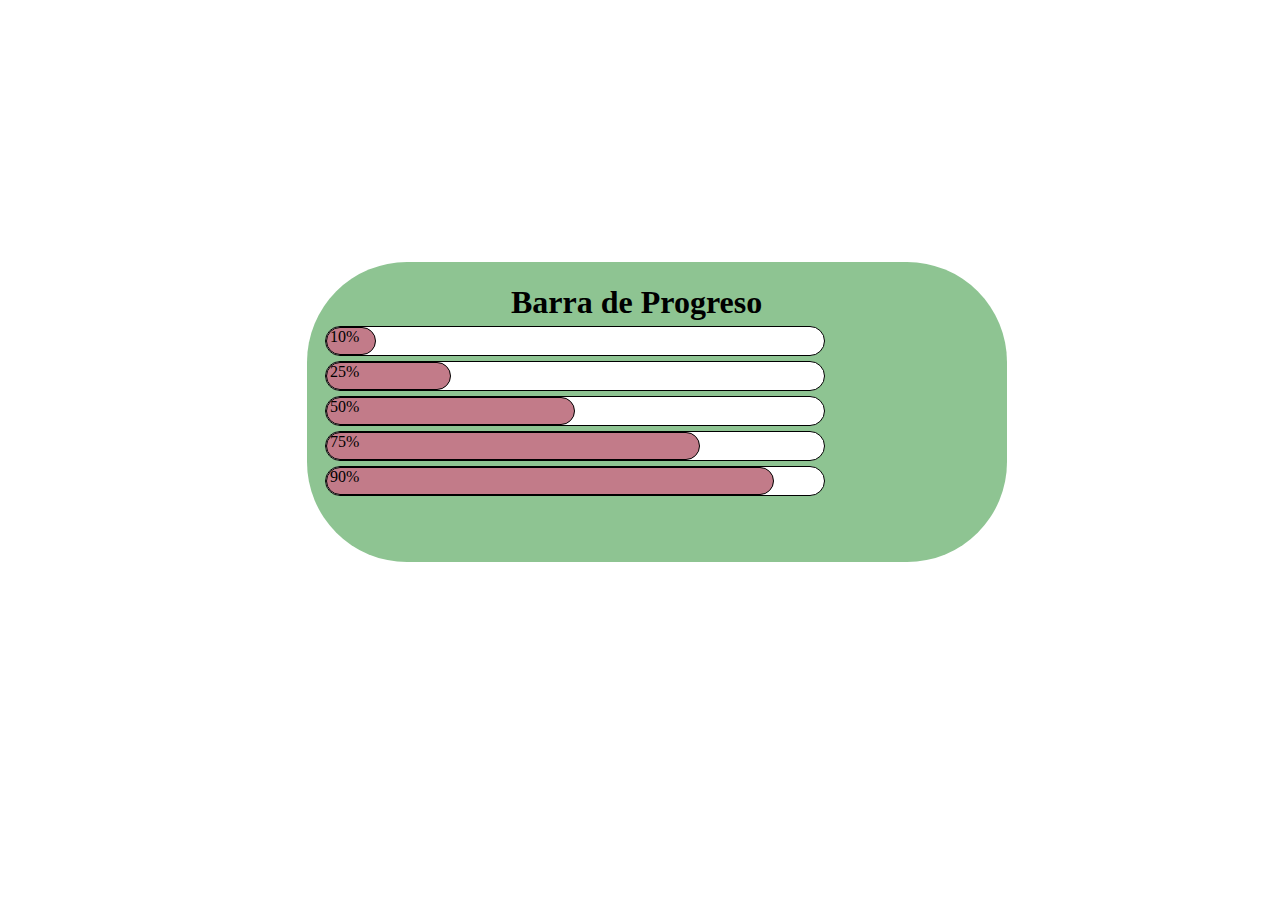
<file: barrasDeProgreso/index.html>
<!DOCTYPE html>
<html lang="en">
<head>
    <meta charset="UTF-8">
    <meta name="viewport" content="width=device-width, initial-scale=1.0">
    <link rel="stylesheet" type="text/css" href="estilos.css">
    <title>Document</title>
</head>
<body>
    <div class="cajaPadre">
        <h1>Barra de Progreso</h1>
        <div class="contenedor">
        <div class="diez"><span>10%</span></div>
        </div>
        <div class="contenedor">  
        <div class="veinti"><span>25%</span></div>
        </div>
        <div class="contenedor">
        <div class="cincuenta"><span>50%</span></div>
        </div>
        <div class="contenedor">
        <div class="setenta"><span>75%</span></div>
        </div>
        <div class="contenedor">
        <div class="noventa"><span>90%</span></div>
        </div>
    </div>
</body>
</html>
</file>
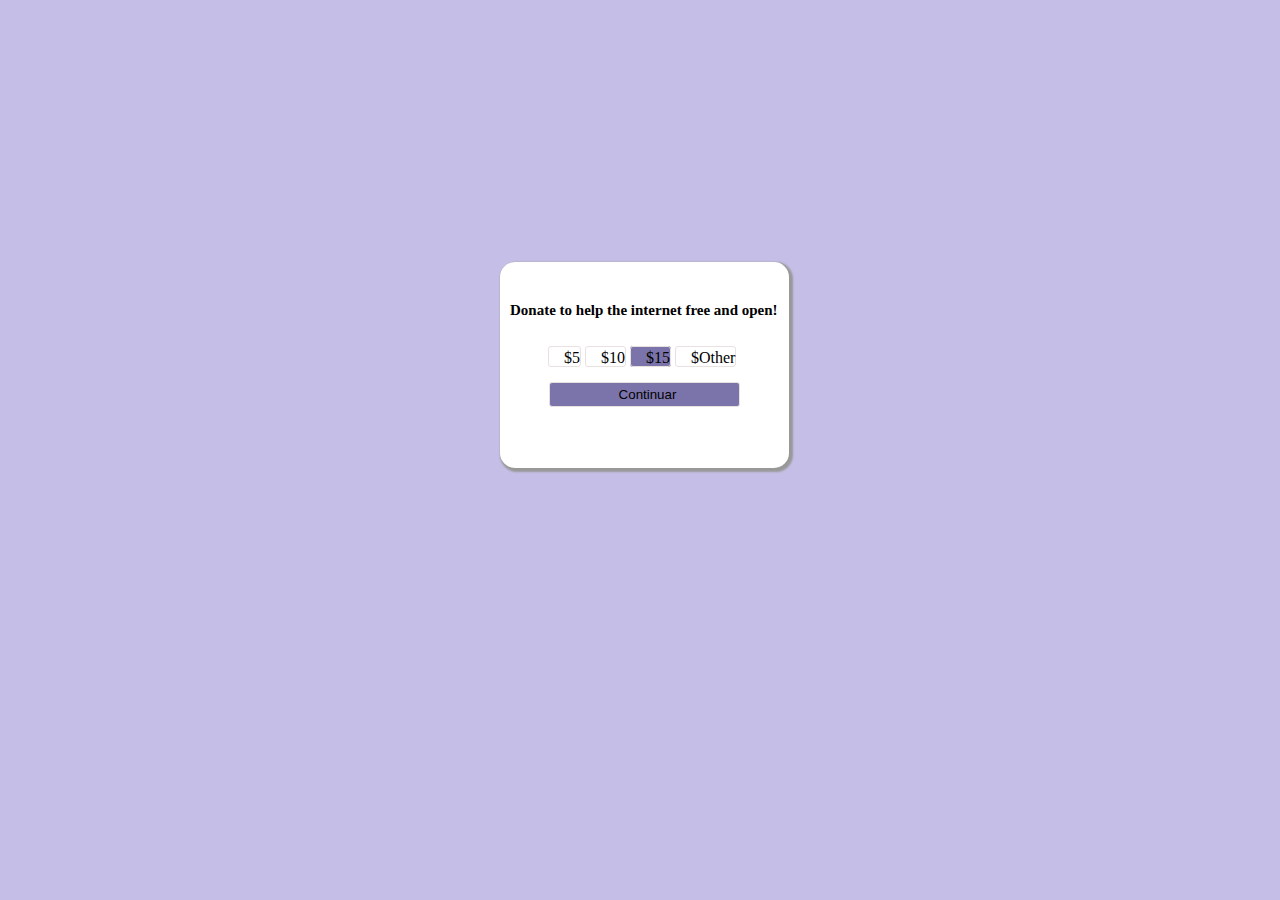
<file: donacion/index.html>
<!DOCTYPE html>
<html lang="en">
<head>
    <meta charset="UTF-8">
    <meta name="viewport" content="width=device-width, initial-scale=1.0">
    <link rel="stylesheet" type="text/css" href="estilos.css">
    <title>Document</title>
</head>
<body>
    <div class="caja">
        <h1>Donate to help the internet free and open!</h1>
        <ul>
            <li><a href="#">$5</a></li>
            <li><a href="#">$10</a></li>
            <li class="especial"><a href="#">$15</a></li>
            <li><a href="#">$Other</a></li>
        </ul>
        <button class="continuar">Continuar</button>
        </div>
    </div>
</body>
</html>
</file>
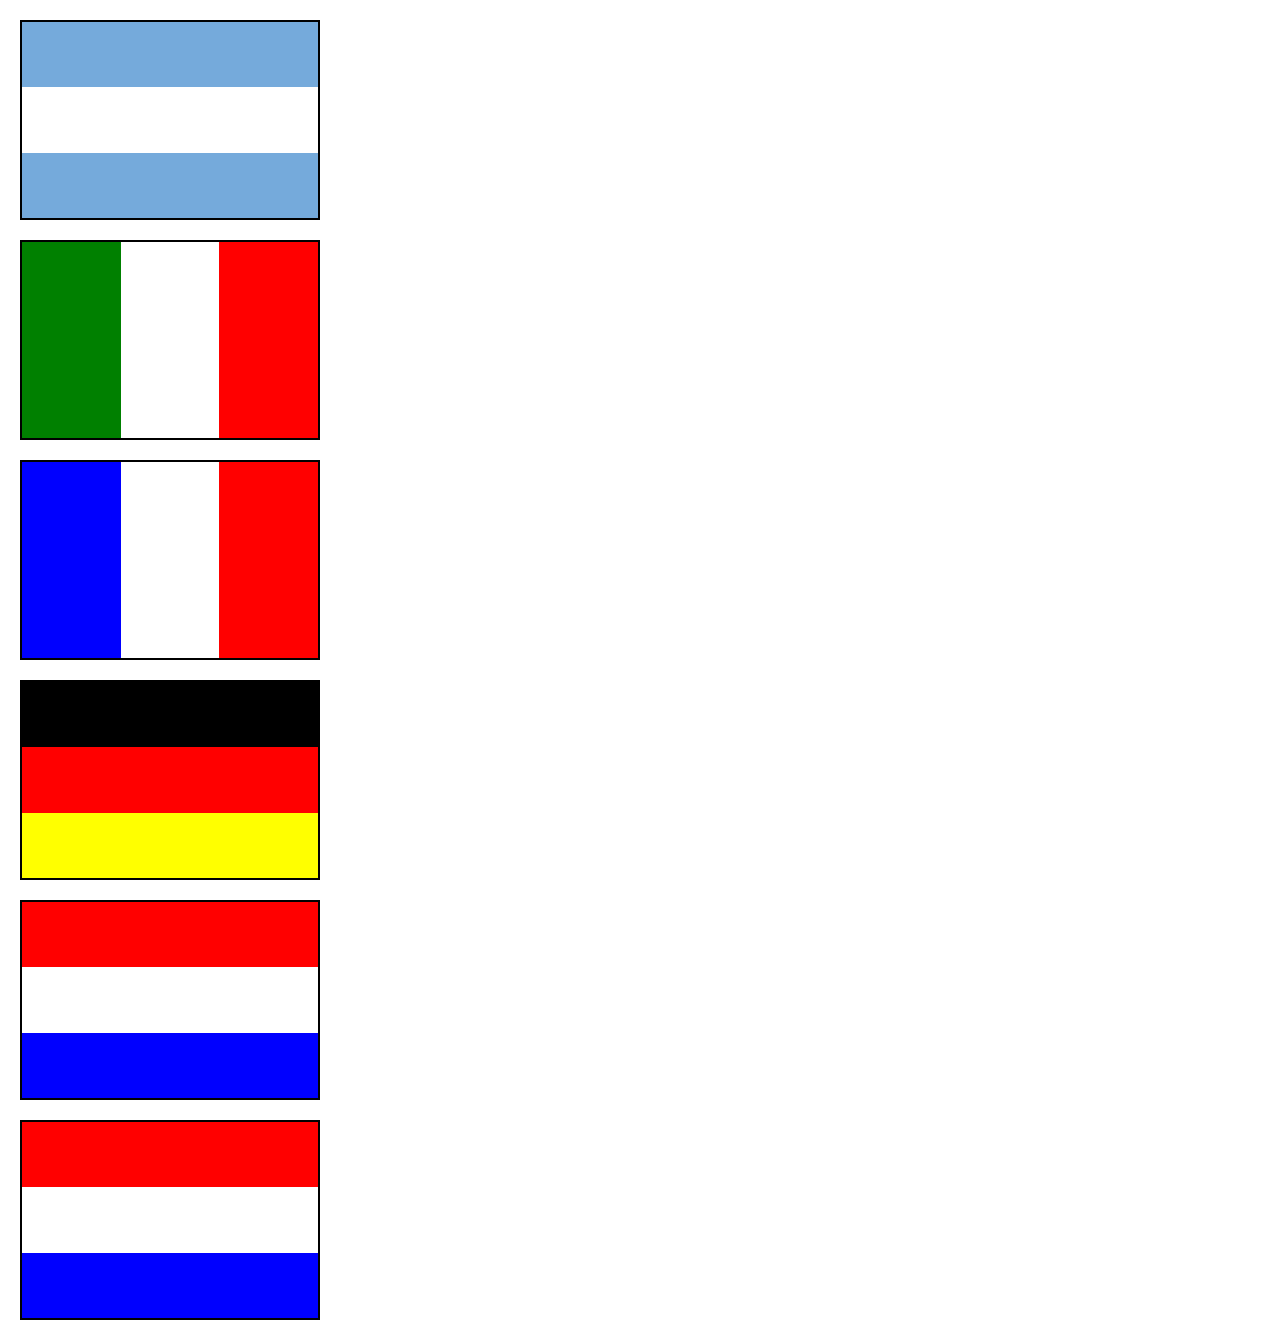
<file: ejecicioBanderas/index.html>
<!DOCTYPE html>
<html lang="en">
<head>
    <meta charset="UTF-8">
    <meta name="viewport" content="width=device-width, initial-scale=1.0">
    <link rel="stylesheet" type="text/css" href="estilos.css">
    
    <title>Document</title>
</head>
<body>
    <div class="bandera">
        <div class="franja-celeste"></div>
        <div class="franja-blanca"></div>
        <div class="franja-celeste"></div>
    </div>
    <div class="bandera-vertical">
        <div class="franja-verde"></div>
        <div class="franja-blanca"></div>
        <div class="franja-rojo"></div>
    </div>
    <div class="bandera-vertical">
        <div class="franja-azul"></div>
        <div class="franja-blanca"></div>
        <div class="franja-rojo"></div>
    </div>
    <div class="bandera">
        <div class="franja-negro"></div>
        <div class="franja-rojo"></div>
        <div class="franja-amarillo"></div>
    </div>
    <div class="bandera">
        <div class="franja-rojo"></div>
        <div class="franja-blanca"></div>
        <div class="franja-azul"></div>
    </div>
    <div class="bandera">
        <div class="franja-rojo"></div>
        <div class="franja-blanca"></div>
        <div class="franja-azul"></div>
    </div>

</body>
</html>
</file>
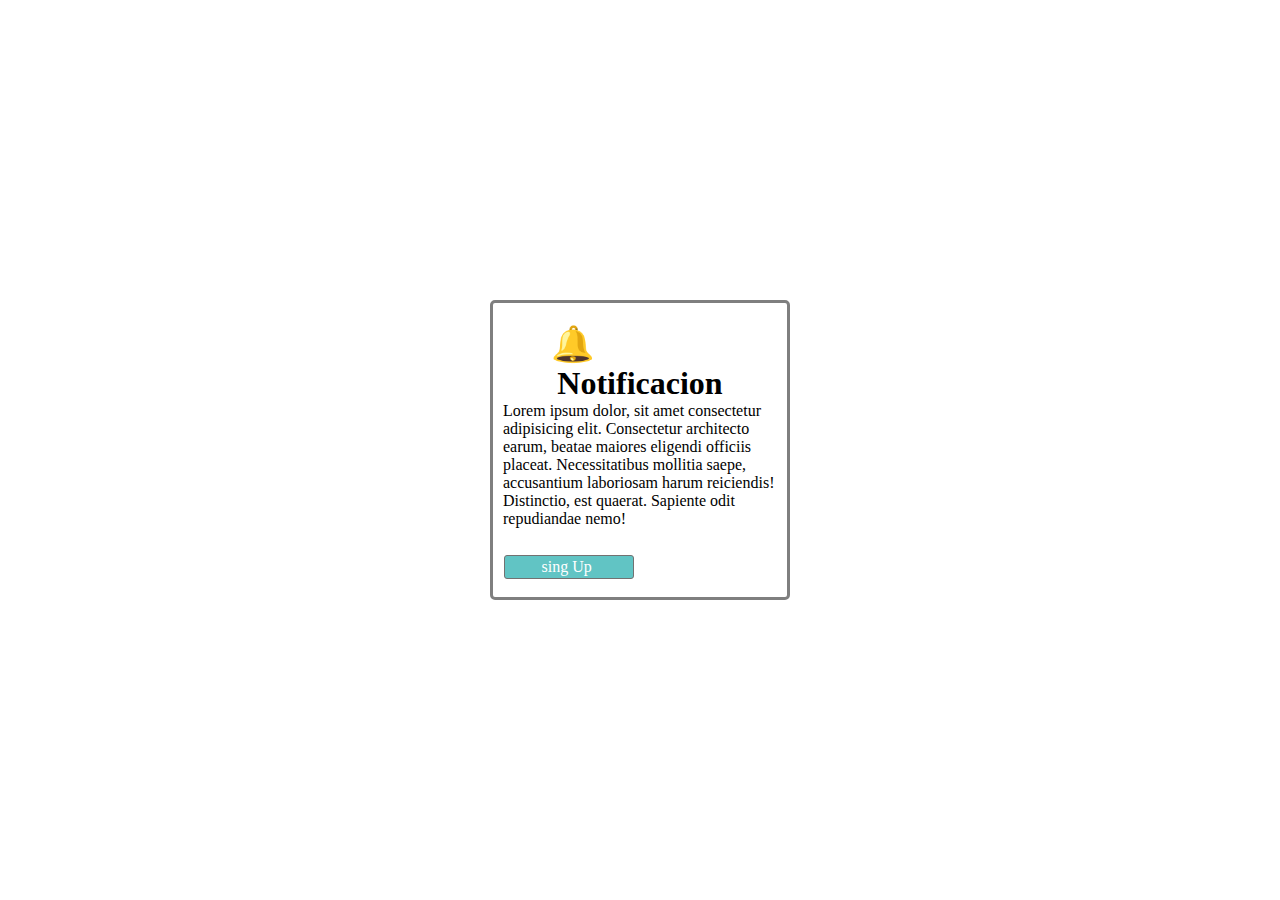
<file: ejercicioNotificacion/index.html>
<!DOCTYPE html>
<html lang="en">
<head>
    <meta charset="UTF-8">
    <meta name="viewport" content="width=device-width, initial-scale=1.0">
    <link rel="stylesheet" type="text/css" href="estilos.css">
    <title>Document</title>
</head>
<body>
    <div class="caja">
        <h2 class="campana">🔔</h2>
        <h1>Notificacion</h1>
        <p>Lorem ipsum dolor, sit amet consectetur adipisicing elit. Consectetur architecto earum, beatae maiores eligendi officiis placeat. Necessitatibus mollitia saepe, accusantium laboriosam harum reiciendis! Distinctio, est quaerat. Sapiente odit repudiandae nemo!</p>
        <div class="boton">
        <a href="#">sing Up</a>
        </div>
    </div>
</body>
</html>
</file>
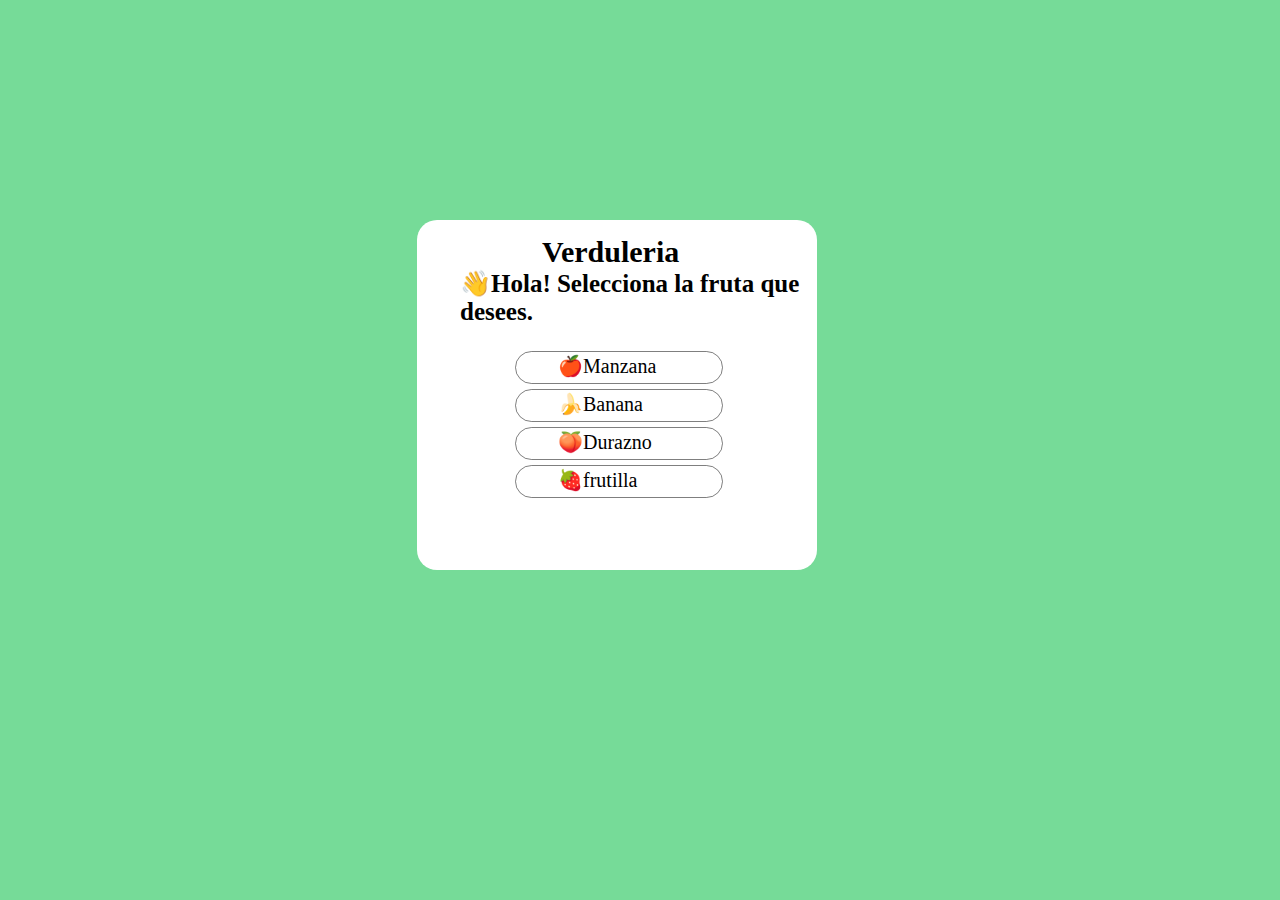
<file: ejercicioVerduleria/index.html>
<!DOCTYPE html>
<html lang="en">
<head>
    <meta charset="UTF-8">
    <meta name="viewport" content="width=device-width, initial-scale=1.0">
    <link rel="stylesheet" type="text/css" href="estilos.css">
    <title>Document</title>
</head>
<body>
    <div class="caja">
        <h1 class="titulo">Verduleria</h1>
        <h2 class="titulo2">👋Hola! Selecciona la fruta que desees.</h2>
        <div class="listafrutas">
            <ul>
                <li> <a href="#">🍎Manzana</a></li>
                <li><a href="#">🍌Banana</a></li>
                <li><a href="#">🍑Durazno</a></li>
                <li><a href="#">🍓frutilla</a></li>
            </ul>
        </div>
    </div>
</body>
</html>
</file>
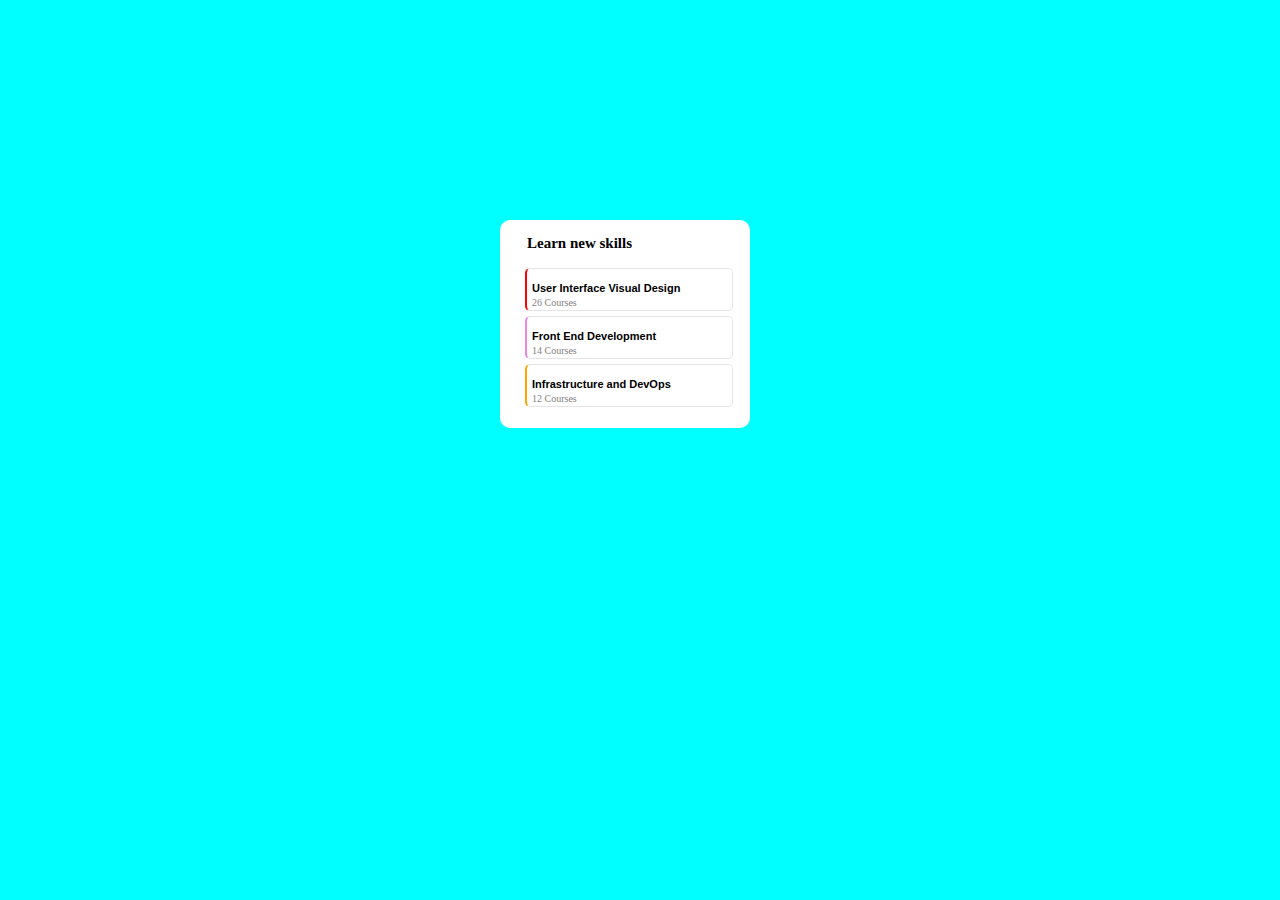
<file: habilidades/index.html>
<!DOCTYPE html>
<html lang="en">
<head>
    <meta charset="UTF-8">
    <meta name="viewport" content="width=device-width, initial-scale=1.0">
    <link rel="stylesheet" type="text/css" href="estilos.css">
    <title>Document</title>
</head>
<body>
    <div class="caja">
        <h1>Learn new skills</h1>
        <div class="cajacurso">
            <ul>
                <li class="rojo" >
                    <a href="#">User Interface Visual Design</a>
                <p>26 Courses</p>  
                </li>
                <li class="violeta">
                    <a href="#">Front End Development</a>
                    <p>14 Courses</p>
                </li>
               
                <li class="naranja">
                    <a href="#">Infrastructure and DevOps</a>
                    <p>12 Courses</p>
                </li>
            </ul>
        </div>
    </div>
</body>
</html>
</file>
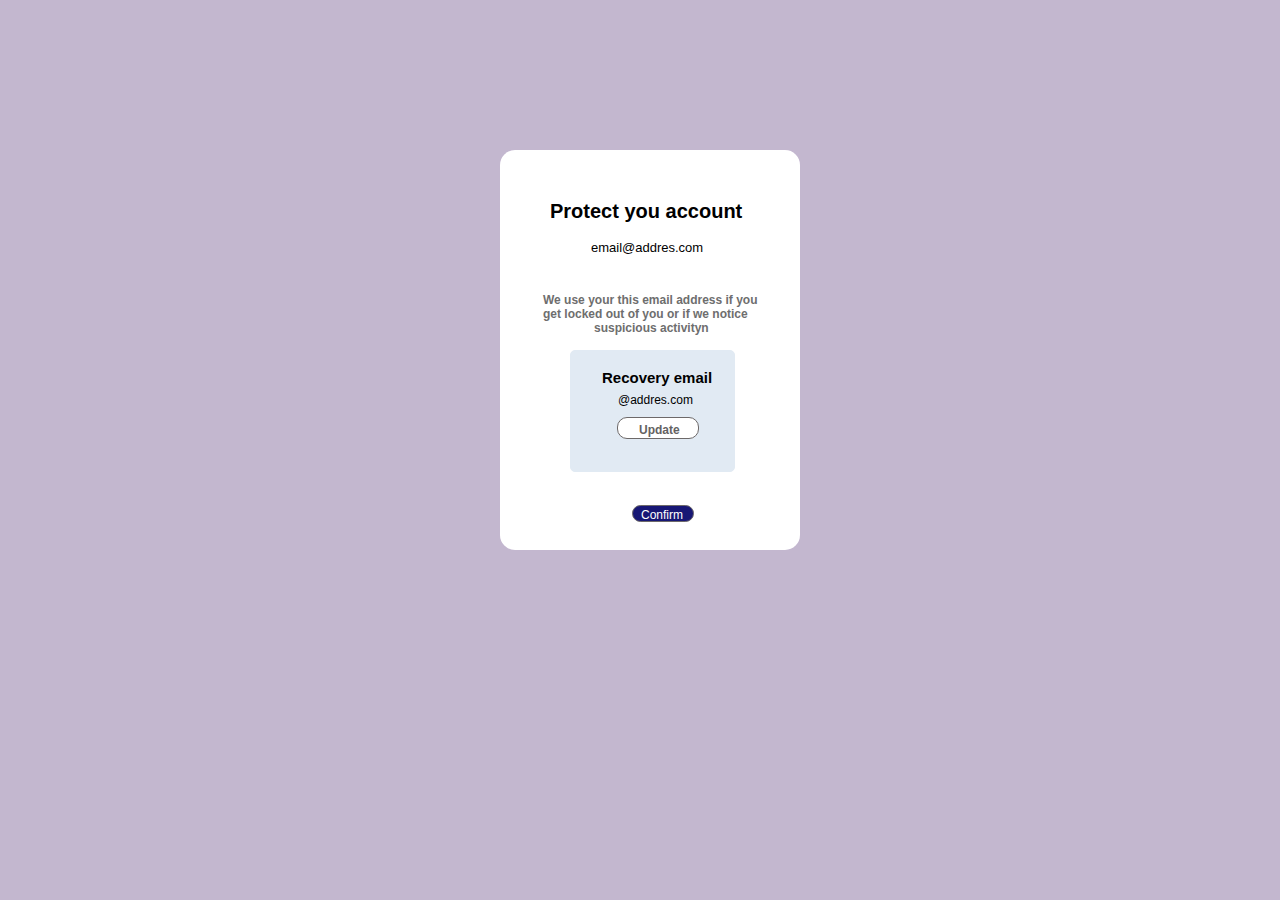
<file: protecDcuenta/index.html>
<!DOCTYPE html>
<html lang="en">
<head>
    <meta charset="UTF-8">
    <meta name="viewport" content="width=device-width, initial-scale=1.0">
    <link rel="stylesheet" type="text/css" href="estilos.css">
    <title>Document</title>
</head>
<body>
    <div class="caja">
        <h1 class="titulo">Protect you account</h1>
        <a class="correo" href="#">email@addres.com</a>
        <h3 class="texto">We use your this email address if you get locked out of you or if we notice <span class="centrar">suspicious activityn </span></h3>
    
        <h2 class="titulo2"> Recovery email 
            <span class="correo2">@addres.com</span>
            <a class="update" href="#">Update</a>
        </h2>
        <a class="confirm" href="#">Confirm</a>
    </div>
</body>
</html>
</file>
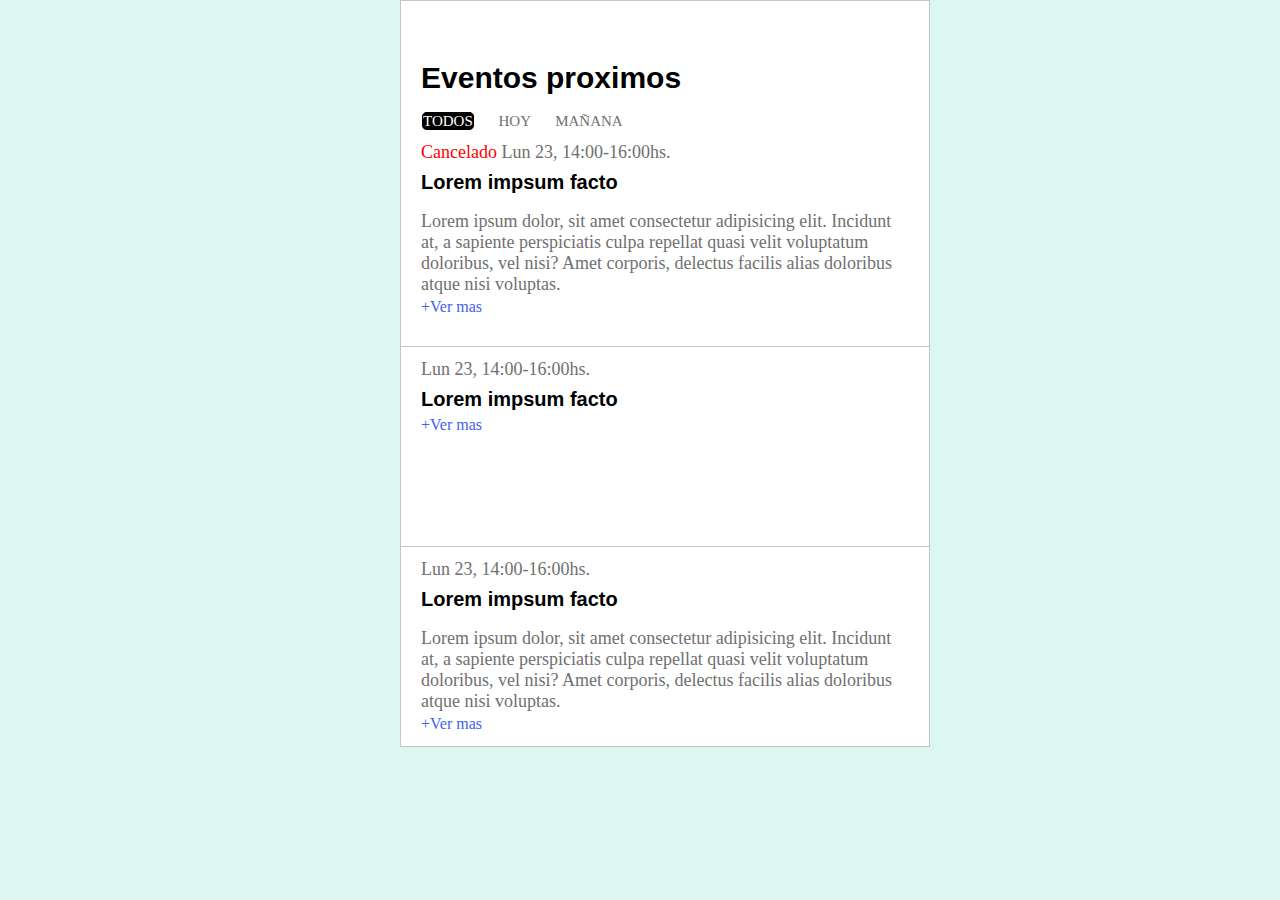
<file: proximosEventos/index.html>
<!DOCTYPE html>
<html lang="en">
<head>
    <meta charset="UTF-8">
    <meta name="viewport" content="width=device-width, initial-scale=1.0">
    <link rel="stylesheet" type="text/css" href="estilos.css">
    <title>Document</title>
</head>
<body>
    <div class="primero">
        <h1 class="tituloPricipal">Eventos proximos</h1>
        <ul>
            <li>
                <a class="diferente" href="#">TODOS</a>
            </li>
            <li >
                <a href="#">HOY</a>
            </li>
            <li>
                <a href="#">MAÑANA</a>
            </li>
        </ul>
       
        <p><span class="cancelado">Cancelado  </span>Lun 23, 14:00-16:00hs.</p>
        <h2 class="titulo2">Lorem impsum facto</h2>
        <p >Lorem ipsum dolor, sit amet consectetur adipisicing elit. Incidunt at, a sapiente perspiciatis culpa repellat quasi velit voluptatum doloribus, vel nisi? Amet corporis, delectus facilis alias doloribus atque nisi voluptas.</p>
        <a class="verMas" href="#">+Ver mas</a>
    </div>
    <div>    
        <p>Lun 23, 14:00-16:00hs.</p>
        <h2 class="titulo2">Lorem impsum facto</h2>
        <a class="verMas" href="#">+Ver mas</a>
    </div>
    <div>   
        <p>Lun 23, 14:00-16:00hs.</p>
        <h2 class="titulo2">Lorem impsum facto</h2>
        <p>Lorem ipsum dolor, sit amet consectetur adipisicing elit. Incidunt at, a sapiente perspiciatis culpa repellat quasi velit voluptatum doloribus, vel nisi? Amet corporis, delectus facilis alias doloribus atque nisi voluptas.</p>
        <a class="verMas"  href="#">+Ver mas</a>
    </div>
</body>
</html>
</file>
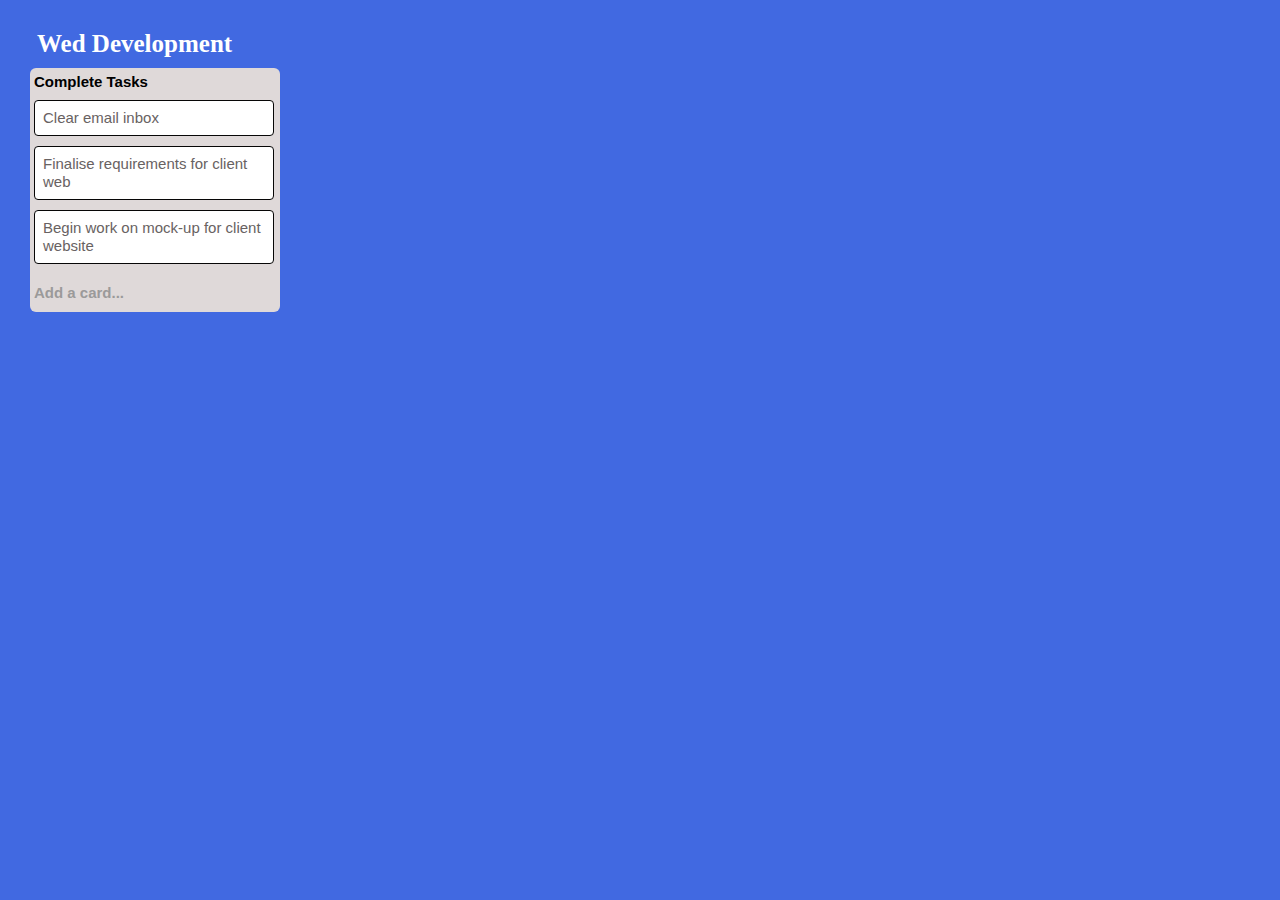
<file: tareas/index.html>
<!DOCTYPE html>
<html lang="en">
<head>
    <meta charset="UTF-8">
    <meta name="viewport" content="width=device-width, initial-scale=1.0">
    <link rel="stylesheet" type="text/css" href="estilos.css">
    <title>Document</title>
</head>
<body>

        <h1 class="tituloPricipal">Wed Development</h1>
    
    <div>
        <h2 class="titulo">Complete Tasks</h2>
        
            <ul>
                <li>
                    <a href="#">Clear email inbox</a>
                </li> 
                <li>
                    <a href="#">Finalise requirements for client web</a>
                </li>
                <li>
                    <a href="#">Begin work on mock-up for client website</a>
                </li>
            </ul>
            <h3 class="final">Add a card...</h3>
   
    </div>
</body>
</html>
</file>
<file: barrasDeProgreso/estilos.css>
*{
    margin: 0;
    padding: 0;
    box-sizing: border-box;
}
body>div{
    margin-left: 307px;
    margin-top: 262px;
}
.cajaPadre{
    width: 700px;
    height: 300px;
    border-radius: 100px;
    padding: 3px;
    background-color: rgb(142, 196, 146);

}
.contenedor{
    width: 500px;
    height: 30px;
    margin-left: 15px;
    margin-top: 5px;
    background-color: white;
}
div>div{
    width:500px ;
    height: 28px;
    border-radius: 100px;
    background-color: rgb(194, 123, 137);
    border: 1px solid black;
    
    
    
}
.diez{
    width: 10%;
    padding-left: 3px;
}
.veinti{
    width: 25%;
    padding-left: 3px;
}
.cincuenta{
    width: 50%;
    padding-left: 3px;
}
.setenta{
    width: 75%;
    padding-left: 3px;
}
.noventa{
    width: 90%;
    padding-left: 3px;
}
h1{
    padding-left: 201px;
    margin-top: 19px;
}
</file>
<file: donacion/estilos.css>
*{
    margin: 0;
    padding: 0;
    box-sizing: border-box;
}
body{
    background-color: rgb(197, 191, 231);
}
body>div{
    margin-left: 500px;
    margin-top: 262px;
}
.caja{
    width: 289px;
    height: 206px;
    background-color: white;
    border-radius: 15px;
    box-shadow: 2px 2px 2px 2px #999898;
}
h1{
    font-size: 15px;
    padding-left: 10px;
    padding-top: 40px;
}

ul>li{
    display: inline;
    border: 1px solid rgb(233, 224, 224);
    border-radius: 3px;
    padding-top: 2px;
}
div>ul{

    padding-left: 48px;
    padding-top: 30px;
}
a{
    text-decoration: none;
    color: black;
    padding-left:15px;
    
}
.especial{
    background-color:rgb(123, 116, 170)
}


.continuar{
    width: 191px;
    height:25px ;
    border: 1px solid rgb(233, 224, 224);
    background-color:rgb(123, 116, 170);
    border-radius: 3px;
    margin-left: 49px;
    padding-left: 6px;
    margin-top: 15px;
    

}
</file>
<file: ejecicioBanderas/estilos.css>
*{
    padding: 0;
    margin: 0;
    box-sizing: border-box;
}
.bandera{
    width: 300px;
    height: 200px;
    display: flex;
    flex-direction: column;
    justify-content: space-between;
}
.bandera div{
    height: 33.33%;
}
.franja-blanca{
    background-color: #fff;
    
}
.franja-celeste{
    background-color: #75aadb; 
    
}
.franja-rojo{
    background-color:red;
}
.franja-negro{
    background-color:black; 

}
.franja-amarillo{
    background-color:yellow; 
    
}
.franja-verde{
    background-color:green;
    
}


.franja-azul{
    background-color: blue;
}
.bandera-vertical{
    width: 300px;
    height: 200px;
    display: flex;
    flex-direction:row;
}
.bandera-vertical div{
    width: 33.33%;
    height: 100%;
}
body > div{
    margin: 20px;
    border: 2px solid black;

}
</file>
<file: ejercicioNotificacion/estilos.css>
*{
    padding: 0;
    margin: 0;
    box-sizing: border-box;
}
.caja{
    width: 300px;
    height: 300px;
    display: flex;
    flex-direction: column;
    justify-content:center;
    border: 3px solid rgba(0, 0, 0, 0.5);
    padding: 3px 10px 0 10px;
    border-radius: 5px;
    align-items: center;
}
.campana{
    font-size:35px;
    margin-right: 134px ;
}
body{
    display: flex;
    align-items: center;
    justify-content: center;
    height: 100vh;
} 
.boton{
    display: flex;
    align-items: center;
    align-items: center;
    background-color: rgb(97, 196, 196);
    width: 130px;
    height: 24px;
    border: 1px solid rgb(114, 113, 113);
    margin-top: 27px;
    margin-right: 143px;
    border-radius: 3px;
}
a{
    text-decoration: none;
    color: white;
    padding-left: 37px;
}
</file>
<file: ejercicioVerduleria/estilos.css>
*{
    padding: 0;
    margin: 0;
    box-sizing: border-box;
}
body{
    background-color: rgb(118, 219, 152);

}

.caja{
    width: 400px;
    height: 350px;
    margin: 58px;
    padding: 15px;
    margin-left: 417px;
    background-color: white;
    border-radius: 20px;
    margin-top: 220px;
}
.titulo{
    font-size: 30px;
    padding-left: 110px;
}
.titulo2{
    font-size: 25px;
    padding-left: 28px;
}
.listafrutas{
    font-size: 20px;
    padding-left:78px;
    padding-top: 20px;
    
}
ul>li {
    height: 33px;
    width: 208px;
    padding: 2px;
    list-style-type: none;
    border: 1px solid rgba(0, 0, 0, 0.5);
    border-radius: 20px;
    margin: 5px;
    
}
a{
    text-decoration: none;
    color:black ;
    padding-left: 40px;
}
</file>
<file: habilidades/estilos.css>
*{
    margin: 0;
    padding: 0;
    box-sizing: border-box;
}
body{
    background-color: aqua;
}
body>div{
    margin-left: 500px;
    margin-top: 150px;
}
.caja{
    width: 250px;
    height: 208px;
    margin: 58px;
    padding: 15px;
    margin-left: 500px;
    background-color: white;
    border-radius: 10px;
    margin-top: 220px;
}
ul>li {
    height: 43px;
    width: 208px;
    padding: 5px;
    list-style-type: none;
    border: 1px solid rgba(0, 0, 0, 0.1);
    border-radius: 5px;
    margin: 5px;
    
}
.cajacurso{
    font-size: 20px;
    padding-left:5px;
    padding-top: 11px;
}
a{
    text-decoration: none;
    color:black ;
    font-family: Arial, Helvetica, sans-serif;
    font-size: 11px;
    font-weight:700;
}
p{
    font-size: 10px;
    color: #818181;
}
h1{
    font-size: 15px;
    padding-left: 12px;
}
.rojo{
    border-left: 2px solid red;
}
.violeta{
    border-left: 2px solid violet;
}
.naranja{
    border-left: 2px solid orange;
}
</file>
<file: protecDcuenta/estilos.css>
*{
    margin: 0;
    padding: 0;
    box-sizing: border-box;
}
body{
    background-color:rgb(195, 183, 207);
}
body>div{
    margin-left: 500px;
    margin-top: 150px;
}
.caja{
    width: 300px;
    height: 400px;
    background-color: white;
    border-radius: 15px;
}
.titulo{
    font-size: 20px;
    font-family: Arial, Helvetica, sans-serif;
    padding: 50px 20px 0px 50px;
    font-weight: 700;
}
.correo{
    display:block;
    text-decoration: none;
    color: black;
    font-family: Arial, Helvetica, sans-serif;
    font-size: 13px;
    font-weight: 500;
    padding-left: 91px;
    padding-top: 17px;
}
.texto{
    width: 276px;
    height: 45px;
    align-items: center;
    font-family: Arial, Helvetica, sans-serif;
    font-size: 12px;
    padding-left: 43px;
    padding-top: 38px;
    color: rgb(110, 110, 110);
}
.centrar{
    padding-left: 51px;
}

.titulo2{
    width: 165px;
    height: 122px;
    border: 1px solid rgb(225, 234, 243);;
    background-color: rgb(225, 234, 243);
    border-radius: 5px;
    font-size: 15px;
    font-family: Arial, Helvetica, sans-serif;
    padding: 18px 19px 0px 50px;
    font-weight: 600;
    padding-left: 31px;
    margin-left: 70px;
    margin-top: 50px;
}
.correo2{
    display: block;
    font-size: 12px;
    font-weight: 500;
    font-family: Arial, Helvetica, sans-serif;
    padding-left:16px;
    padding-top: 7px;
}
.update{
    width: 82px;
    height: 22px;
    border: 1px solid rgb(109, 105, 105);
    background-color: white;
    border-radius: 10px;
    padding-top: 5px;
    padding-left: 21px;
    display: block;
    text-decoration: none;
    color: rgb(100, 98, 98);
    font-size: 12px;
    font-family: Arial, Helvetica, sans-serif;
    margin-left: 15px;
    margin-top: 10px;
}
.confirm{
    display: block;
    font-size:12px ;
    font-family:Arial, Helvetica, sans-serif;
    text-decoration: none;
    color:white;
    border: 1px solid rgb(109, 105, 105);
    width: 62px;
    height: 17px;
    border-radius: 10px;
    padding-left: 8px;
    padding-top: 2px;
    margin-top: 33px;
    margin-left: 132px;
    background-color:rgb(23, 23, 117) ;
}
</file>
<file: proximosEventos/estilos.css>
*{
    margin: 0;
    padding: 0;
    box-sizing: border-box;
}
body{
    background-color:rgb(220, 247, 240);
}
body>div{
    margin-left: 400px;
}
.primero{
    height: 347px;
    width: 530px;
    border: 1px solid rgb(197, 197, 197);
    background-color: white;
    padding-top: 30px;
}
div{
    height: 200px;
    width: 530px;
    border: 1px solid rgb(197, 197, 197);
    background-color: white;
    border-top: 20px;

}
.tituloPricipal{
    font-size:30px;
    font-family: Arial, Helvetica, sans-serif;
    margin-left: 20px;
    margin-top: 30px;
    font-weight: 800;
    padding-bottom:17px;
}
h1>li{
    padding-top: 100px;
}
li{
    display:inline;
    margin-left: 10px;
    padding-left: 11px;
    font-size:15px ;
   
}
li>a{
    text-decoration: none;
    color: rgb(112, 112, 112);
    
}
.verMas{
    text-decoration: none;
    color: rgb(66, 98, 241);
    padding-left: 20px;
    
}
.cancelado{
    display: inline;
    color: red;
    font-size:18px;
}
p{
    font-size: 18px;
    padding: 12px 20px 3px 20px;
    color: rgb(112, 112, 112);
}
.titulo2{
    font-size: 20px;
    font-family: Arial, Helvetica, sans-serif;
    padding-left: 20px;
    padding-top: 5px;
    padding-bottom: 5px;
}
.diferente{
    width: 200px;
    height: 25px;
    border: 1px solid black;
    color: white;
    background-color: black;
    border-radius: 5px;
}
</file>
<file: tareas/estilos.css>
* {
  margin: 0;
  padding: 0;
  box-sizing: border-box;
}
body {
  background-color: royalblue;
}

h1 {
  color: white;
  font-size: 25px;
  margin-top: 30px;
  margin-left: 37px;
}
div {
  width: 250px;
  height: 244px;
  background-color: rgb(223, 217, 217);
  margin-left: 30px;
  border-radius: 6px;
  margin-top: 10px;
}
ul > li {
  display: block;
  background-color: white;
  border: 1px solid rgb(7, 6, 6);
  border-radius: 4px;
  margin: 10px 6px 0 4px;
  padding: 8px;
}
.titulo {
  font-size: 15px;
  font-family: Arial, Helvetica, sans-serif;
  margin-left: 4px;
  padding-top: 5px;
}
a {
  text-decoration: none;
  font-size: 15px;
  font-family: Arial, Helvetica, sans-serif;
  color: rgb(104, 98, 98);
  font-weight: 300;
}
.final {
  font-family: Arial, Helvetica, sans-serif;
  font-size: 15px;
  color: rgb(155, 154, 154);
  margin-top: 20px;
  margin-left: 4px;
}
</file>
